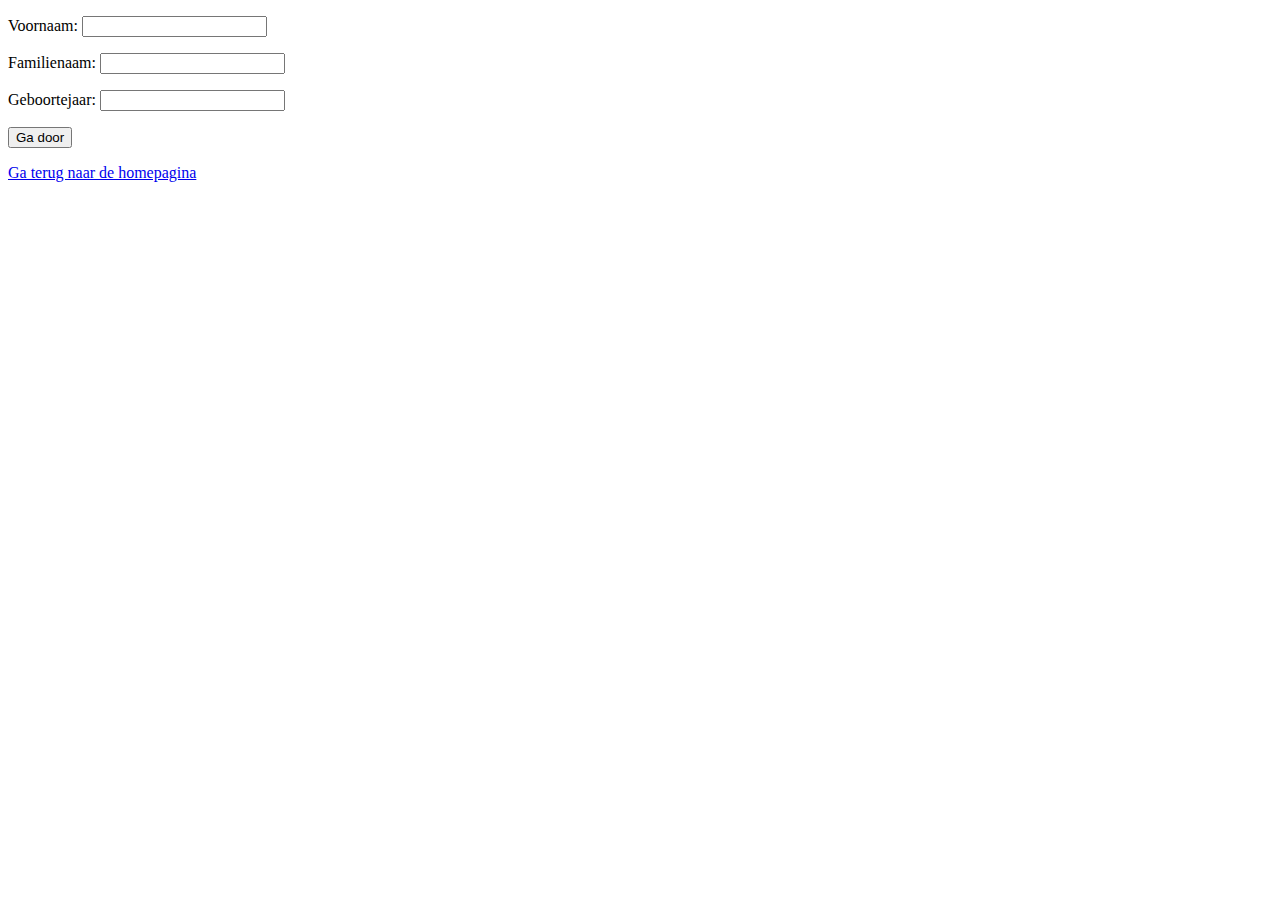
<file: target/classes/templates/1_nieuweklant.html>
<!DOCTYPE html>
<html lang="en" xmlns:th="http://www.thymeleaf.org">
<!--Volkert Moreels r0784098-->

<head>
    <meta http-equiv="Content-Type" content="text/html; charset=UTF-8">
    <title>Nieuwe klant</title>
</head>
<body>
<form action="/2_verwelkomklant">
    <p>
        <label for="voornaam">Voornaam:</label>
        <input type="text" name="voornaam" id="voornaam">
    </p>
    <p>
        <label for="familienaam">Familienaam:</label>
        <input type="text" name="familienaam" id="familienaam">
    </p>
    <p>
        <label for="geboortejaar">Geboortejaar:</label>
        <input type="text" name="geboortejaar" id="geboortejaar">
    </p>
    <p><input type="submit" name="Ga door" value="Ga door"></p>
</form>
<p><a href="/index">Ga terug naar de homepagina</a></p>
</body>
</html>
</file>
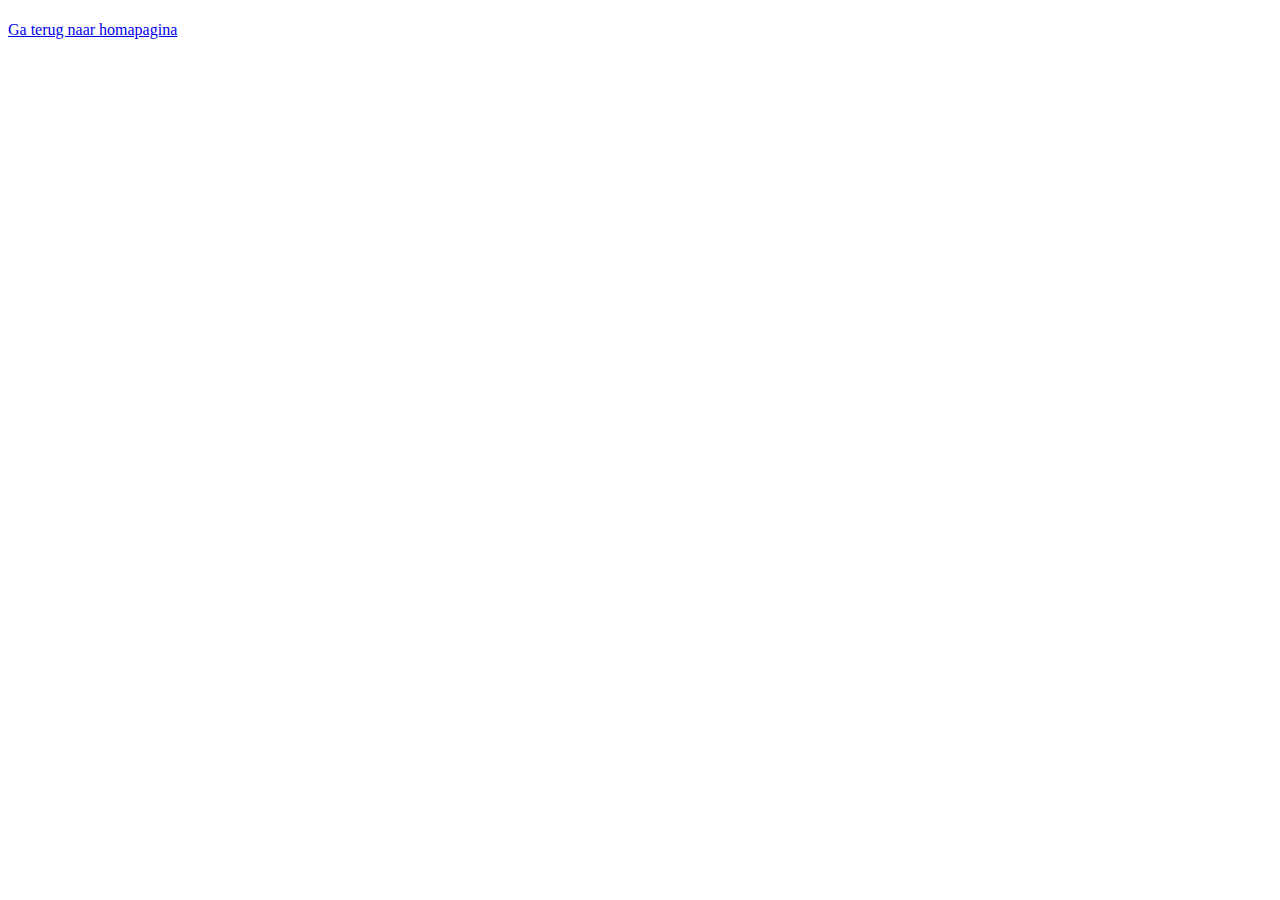
<file: target/classes/templates/2_verwelkomklant.html>
<!DOCTYPE html>
<html lang="en" xmlns:th="http://www.thymeleaf.org">
<!--Volkert Moreels r0784098-->

<head>
    <meta http-equiv="Content-Type" content="text/html; charset=UTF-8">
    <title>Title</title>
</head>
<body>
<h1><span th:text="${klant.toString()}"></span></h1>
<p><a href="/index">Ga terug naar homapagina</a></p>
</body>
</html>
</file>
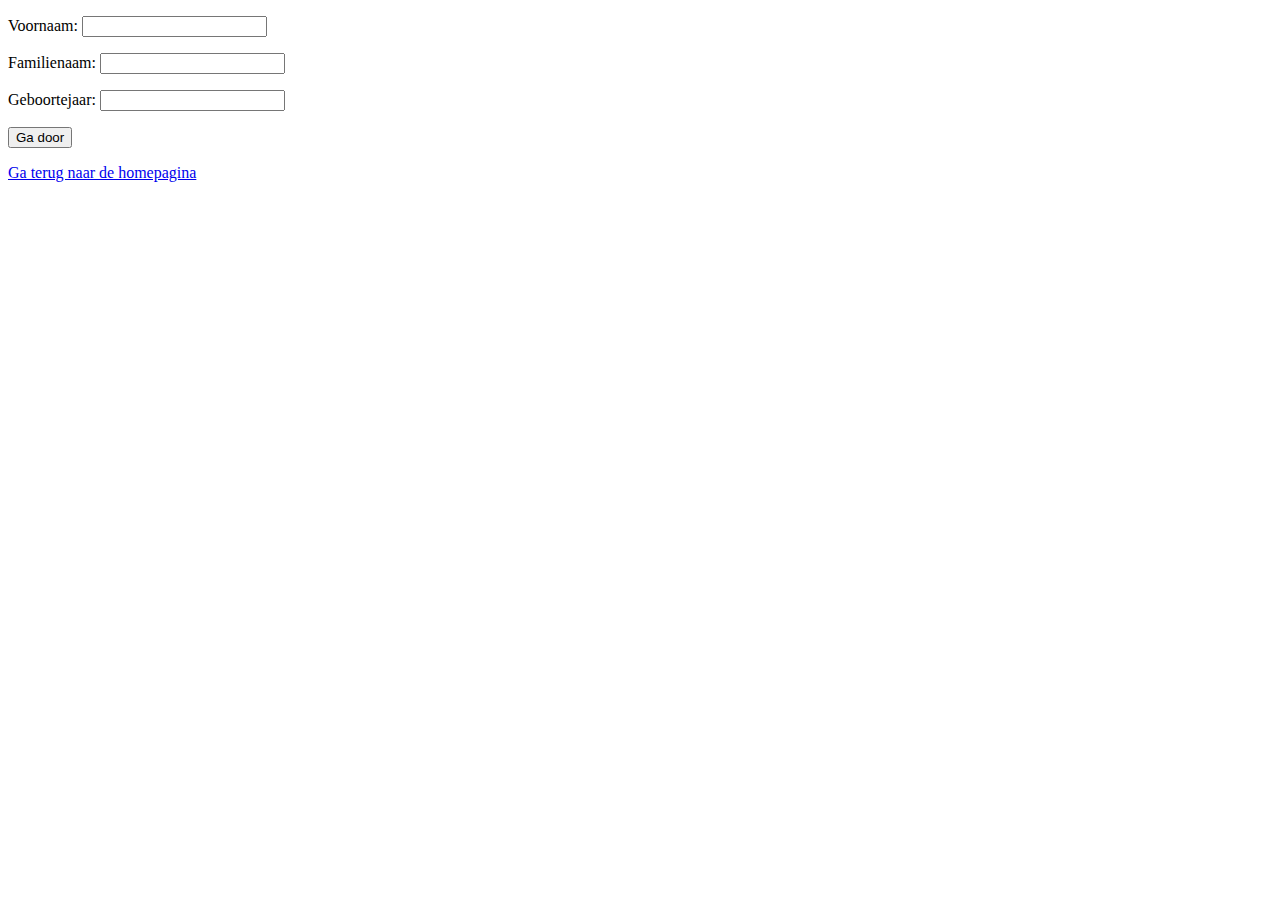
<file: target/classes/templates/3_nieuwpersoneelslid.html>
<!DOCTYPE html>
<html lang="en" xmlns:th="http://www.thymeleaf.org">
<head>
    <meta charset="UTF-8">
    <title>Personeelslid</title>
</head>
<body>
<form action="/4_verwelkompersoneel">
    <p>
        <label for="voornaam">Voornaam:</label>
        <input type="text" name="voornaam" id="voornaam">
    </p>
    <p>
        <label for="familienaam">Familienaam:</label>
        <input type="text" name="familienaam" id="familienaam">
    </p>
    <p>
        <label for="geboortejaar">Geboortejaar:</label>
        <input type="text" name="geboortejaar" id="geboortejaar">
    </p>
    <p><input type="submit" name="Ga door" value="Ga door"></p>
</form>
<p><a href="/index">Ga terug naar de homepagina</a></p>
</body>
</html>
</file>
